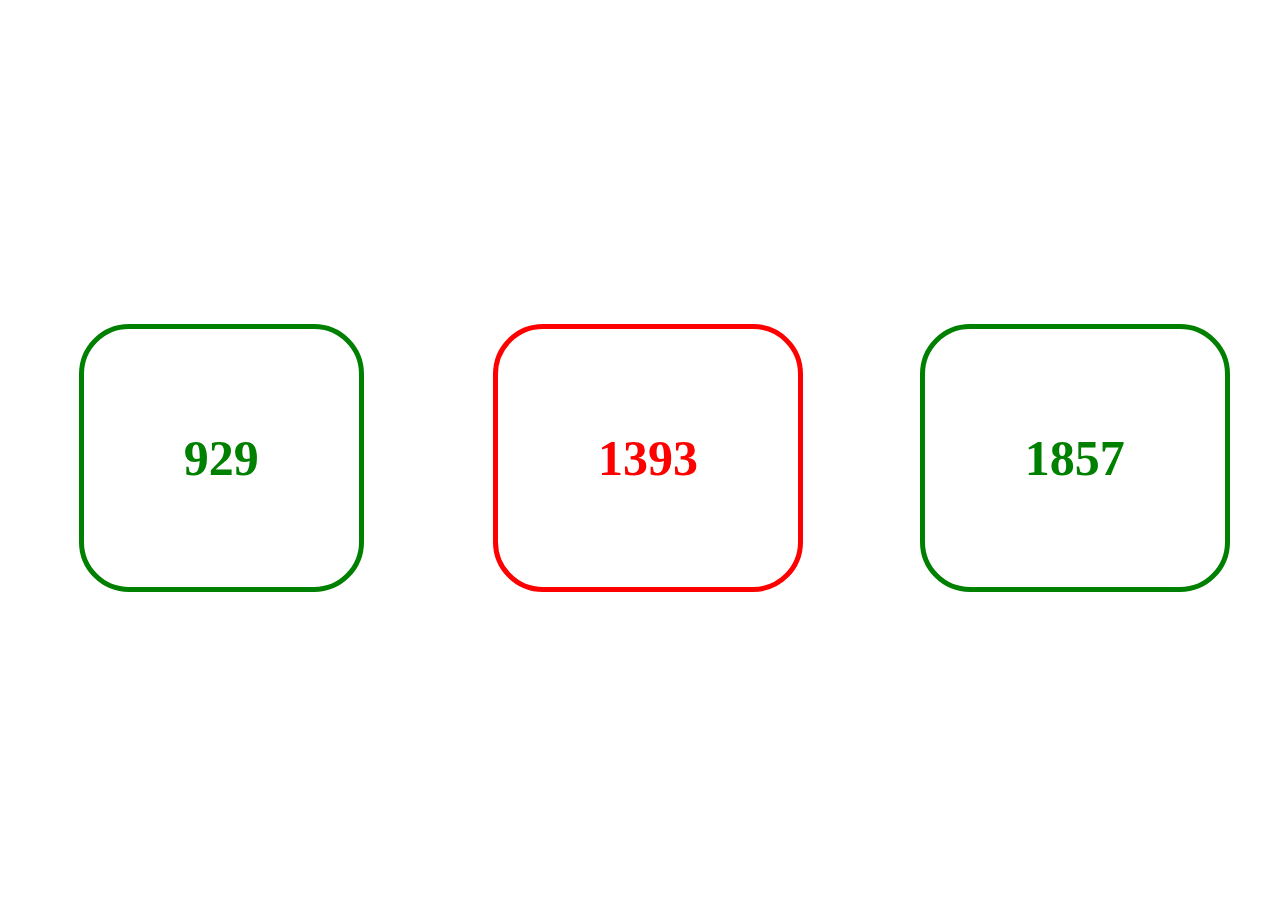
<file: countUp/index.html>
<!DOCTYPE html>
<html lang="en">

<head>
    <meta charset="UTF-8">
    <meta http-equiv="X-UA-Compatible" content="IE=edge">
    <meta name="viewport" content="width=device-width, initial-scale=1.0">
    <title>Document</title>
    <!-- style.css -->
    <link rel="stylesheet" href="css/style.css">
</head>

<body>

    <!-- counterUp -->
    <div>
        <div style="width: 33.333%;color: green;">
            <span class="counter">1000</span>
        </div>
        <div style="width: 33.333%;color: red;">
            <span class="counter">1500</span>
        </div>
        <div style="width: 33.333%;color: green;">
            <span class="counter">2000</span>
        </div>
    </div>

    <!-- jquery -->
    <script src="js/jquery-3.6.0.min.js"></script>
    <!-- counterup js -->
    <script src="js/counterup.min.js"></script>
    <script src="js/conterup-waypoint.min.js"></script>
    <!-- main.js -->
    <script src="js/main.js"></script>
</body>

</html>
</file>
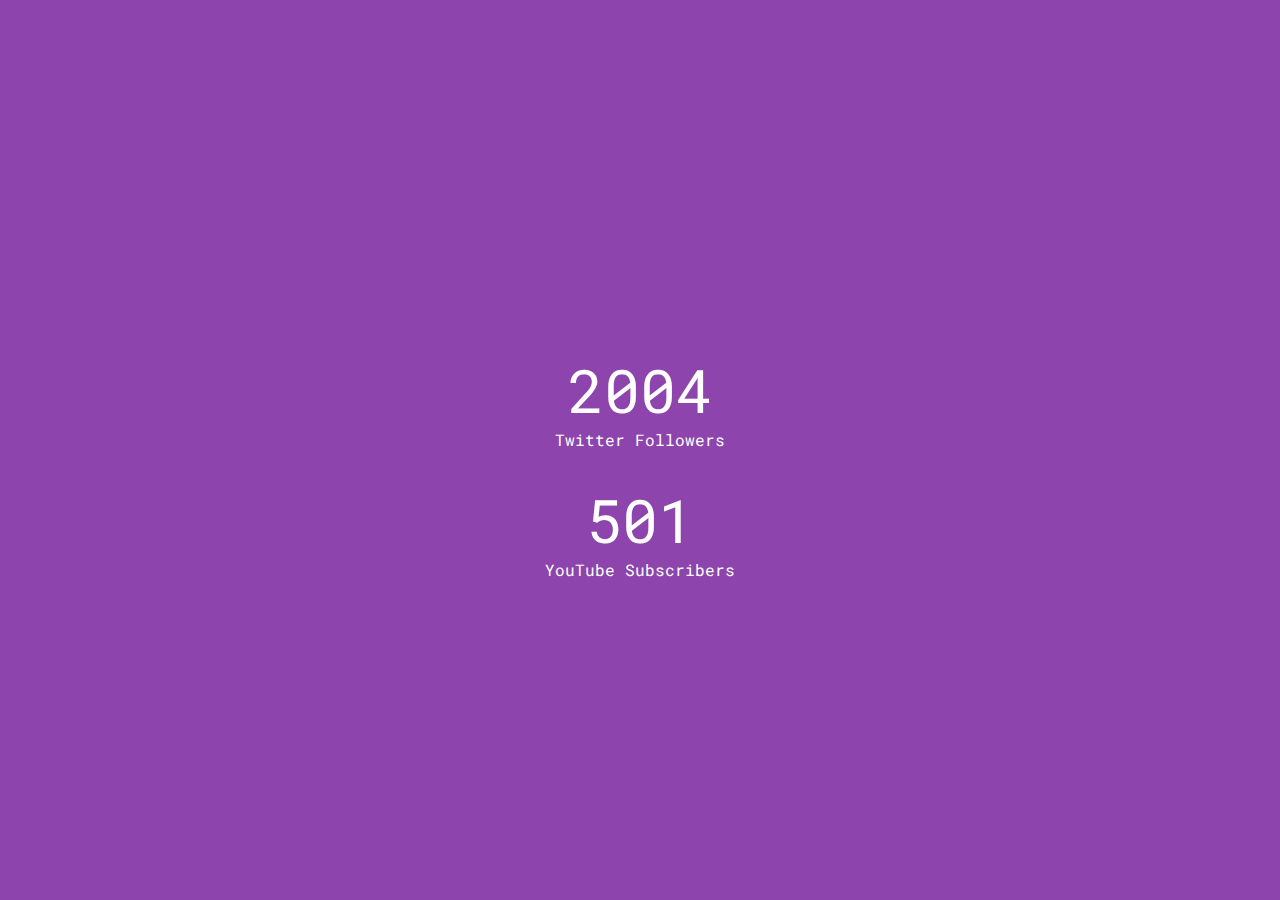
<file: Javascript Incrementing Counter/index.html>
<!DOCTYPE html>
<html lang="en">

<head>
    <meta charset="UTF-8">
    <meta http-equiv="X-UA-Compatible" content="IE=edge">
    <meta name="viewport" content="width=device-width, initial-scale=1.0">
    <title>Document</title>
    <link rel="stylesheet" href="css/all.min.css">
    <link rel="stylesheet" href="css/fontawesome.min.css">
    <link rel="stylesheet" href="style.css">
</head>

<body>

    <div class="counter" data-target="12000"></div>
    <span>Twitter Followers</span>

    <div class="counter" data-target="3000"></div>
    <span>YouTube Subscribers</span>

    <script src="main.js"></script>
</body>

</html>
</file>
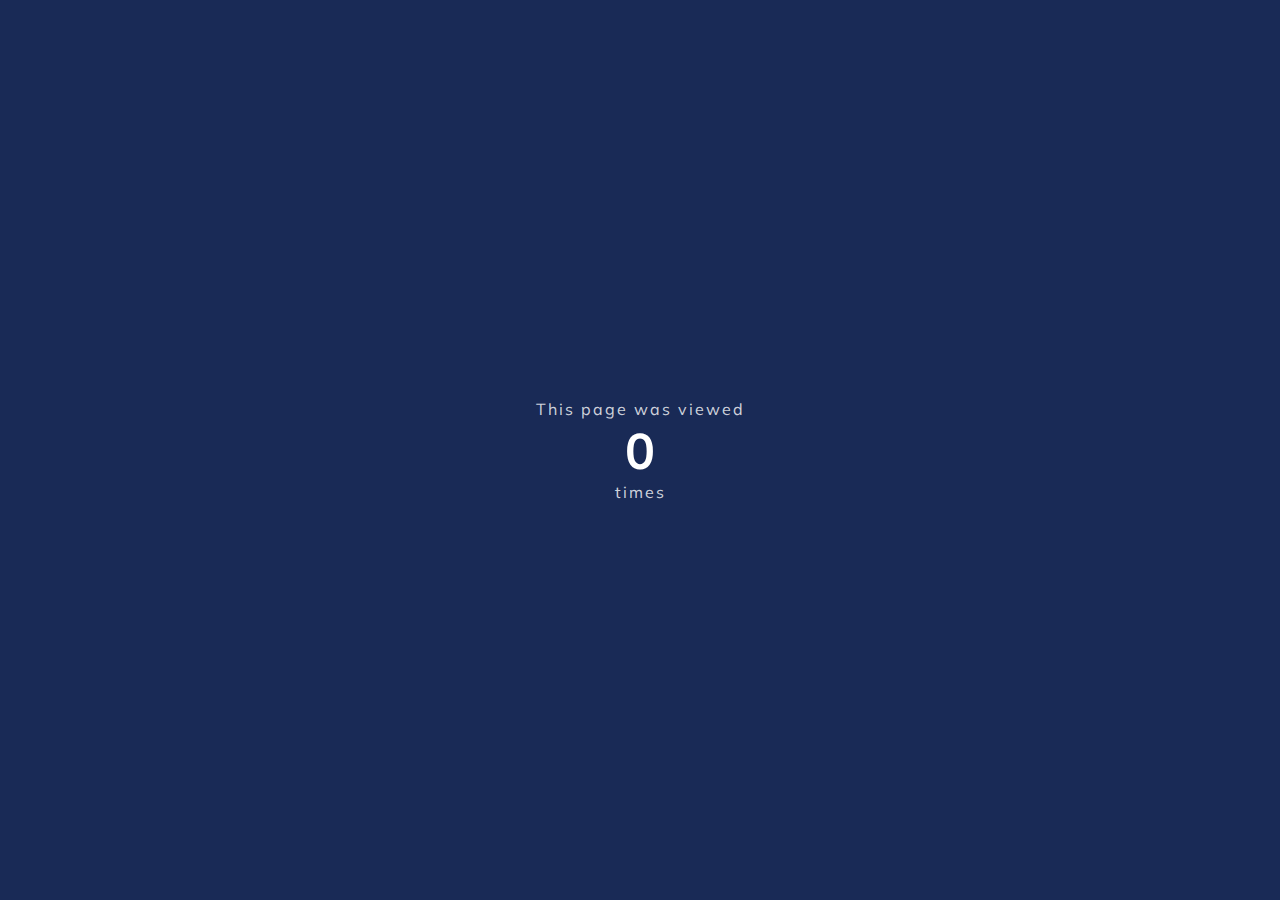
<file: Javascript Live Visit Count/index.html>
<!DOCTYPE html>
<html lang="en">

<head>
    <meta charset="UTF-8">
    <meta http-equiv="X-UA-Compatible" content="IE=edge">
    <meta name="viewport" content="width=device-width, initial-scale=1.0">
    <title>Document</title>
    <link rel="stylesheet" href="css/all.min.css">
    <link rel="stylesheet" href="css/fontawesome.min.css">
    <link rel="stylesheet" href="style.css">
</head>

<body>

    <p>This page was viewed</p>
    <h1 id="count">0</h1>
    <p>times</p>

    <script src="main.js"></script>
</body>

</html>
</file>
<file: countUp/css/style.css>
/*  counterUp  */
div {
    font-size: 50px;
    font-weight: 900;
    width: 100vw;
    height: 100vh;
    display: flex;
    justify-content: center;
    align-items: center;
}

.counter {
    border: 5px solid;
    padding: 100px;
    border-radius: 50px;
}
</file>
<file: Javascript Incrementing Counter/style.css>
@import url('https://fonts.googleapis.com/css?family=Muli&display=swap');
@import url('https://fonts.googleapis.com/css?family=Roboto+Mono&display=swap');

* {
    box-sizing: border-box;
}


body {
    background-color: #8e44ad;
    color: #fff;
    font-family: 'Roboto Mono', sans-serif;
    display: flex;
    align-items: center;
    justify-content: center;
    flex-direction: column;
    height: 100vh;
    margin: 0;
}

.counter {
    font-size: 60px;
    margin-top: 30px;
}
</file>
<file: Javascript Live Visit Count/style.css>
@import url('https://fonts.googleapis.com/css?family=Muli&display=swap');

* {
    box-sizing: border-box;
}

body {
    background-color: #192a56;
    color: #fff;
    font-family: 'Muli', sans-serif;
    flex-direction: column;
    display: flex;
    align-items: center;
    justify-content: center;
    height: 100vh;
    margin: 0;
}

h1 {
    font-size: 50px;
    margin: 0;
}

p {
    color: rgba(255, 255, 255, 0.8);
    letter-spacing: 2px;
    margin: 0;
}
</file>
